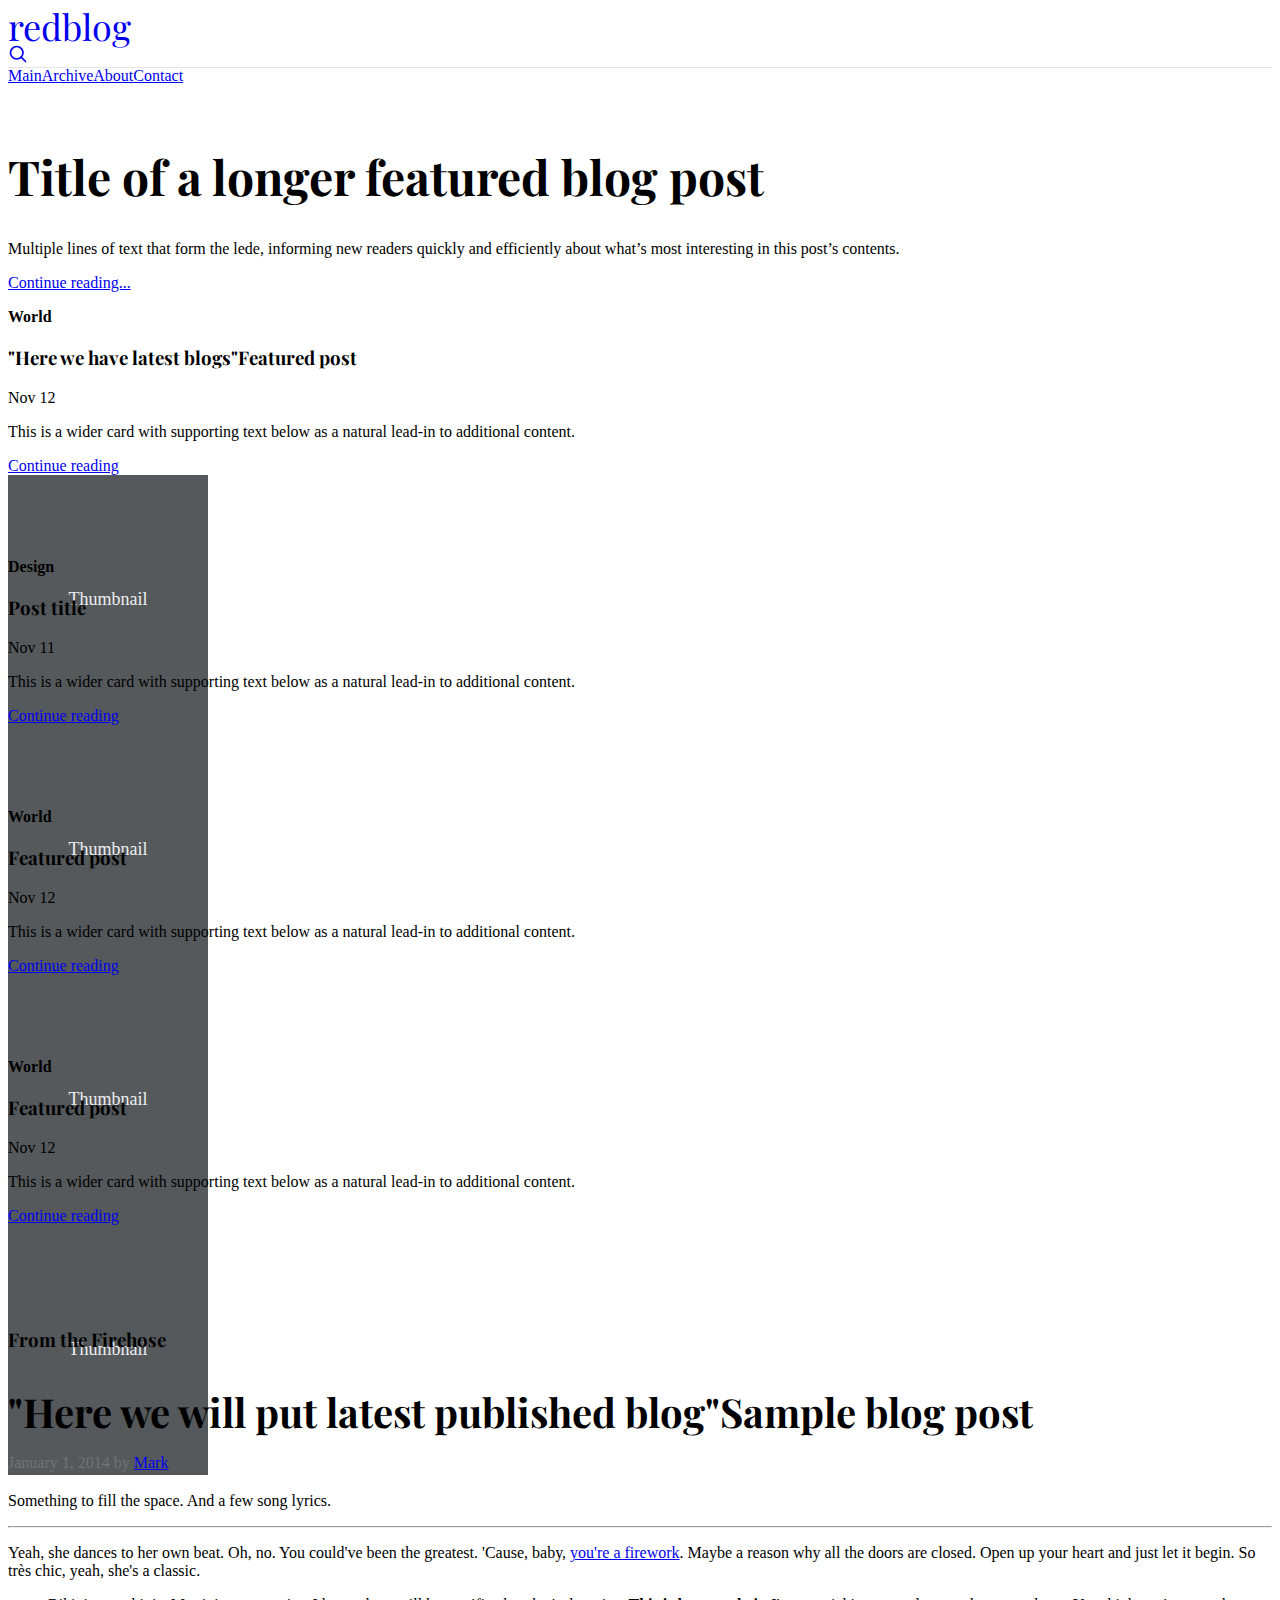
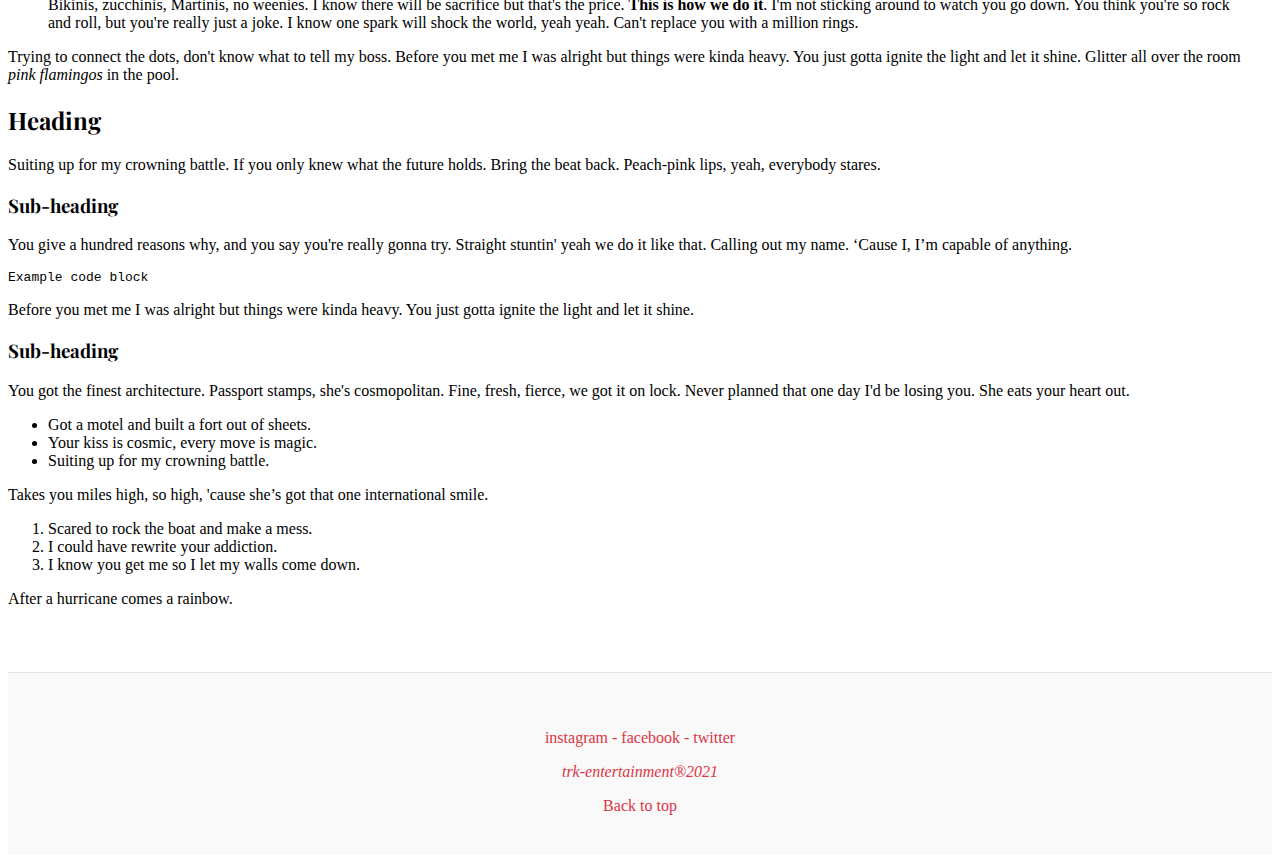
<file: index.html>
<!DOCTYPE html>
<html lang="en">
    <head>
        <meta charset="utf-8">
        <meta name="viewport" content="width=device-width, initial-scale=1">
        <meta name="description" content="">
        <meta name="author" content="Mark Otto, Jacob Thornton, and Bootstrap contributors">
        <meta name="generator" content="Hugo 0.80.0">
        <title>Exercise 1 blog home page</title>
    
        <link rel="canonical" href="https://getbootstrap.com/docs/5.0/examples/blog/">
    
        
    
        <!-- Bootstrap core CSS -->
        <link href="https://cdn.jsdelivr.net/npm/bootstrap@5.0.0-beta2/dist/css/bootstrap.min.css" rel="stylesheet" integrity="sha384-BmbxuPwQa2lc/FVzBcNJ7UAyJxM6wuqIj61tLrc4wSX0szH/Ev+nYRRuWlolflfl" crossorigin="anonymous">

    
        <!-- Favicons -->
    <link rel="apple-touch-icon" href="/docs/5.0/assets/img/favicons/apple-touch-icon.png" sizes="180x180">
    <link rel="icon" href="/docs/5.0/assets/img/favicons/favicon-32x32.png" sizes="32x32" type="image/png">
    <link rel="icon" href="/docs/5.0/assets/img/favicons/favicon-16x16.png" sizes="16x16" type="image/png">
    <link rel="manifest" href="/docs/5.0/assets/img/favicons/manifest.json">
    <link rel="mask-icon" href="/docs/5.0/assets/img/favicons/safari-pinned-tab.svg" color="#7952b3">
    <link rel="icon" href="/docs/5.0/assets/img/favicons/favicon.ico">
    <meta name="theme-color" content="#7952b3">
    
    
        <style>
          .bd-placeholder-img {
            font-size: 1.125rem;
            text-anchor: middle;
            -webkit-user-select: none;
            -moz-user-select: none;
            user-select: none;
          }
    
          @media (min-width: 768px) {
            .bd-placeholder-img-lg {
              font-size: 3.5rem;
            }
          }
        </style>
    
        
        <!-- Custom styles for this template -->
        <link href="https://fonts.googleapis.com/css?family=Playfair&#43;Display:700,900&amp;display=swap" rel="stylesheet">
        <!-- Custom styles for this template -->
        <link href="style.css" rel="stylesheet">
    </head>

    <body>
           
<div class="container">
    <header class="blog-header py-3">
      <div class="row flex-nowrap justify-content-between align-items-center">
        <div class="col-4 pt-1">
        </div>
        <div class="col-4 text-center">
          <a style="text-decoration: none" class="blog-header-logo text-danger" href="#">redblog</a>
        </div>
        <div class="col-4 d-flex justify-content-end align-items-center">
          <a class="link-secondary" href="#" aria-label="Search">
            <svg xmlns="http://www.w3.org/2000/svg" width="20" height="20" fill="none" stroke="currentColor" stroke-linecap="round" stroke-linejoin="round" stroke-width="2" class="mx-3" role="img" viewBox="0 0 24 24"><title>Search</title><circle cx="10.5" cy="10.5" r="7.5"/><path d="M21 21l-5.2-5.2"/></svg>
          </a>
        </div>
      </div>
    </header>
    <div class="nav-scroller py-1 mb-2">
      <nav class="nav d-flex justify-content-around">
        <a class="p-2 link-secondary" href="index.html">Main</a>
        <a class="p-2 link-secondary" href="Archive.html">Archive</a>
        <a class="p-2 link-secondary" href="About.html">About</a>
        <a class="p-2 link-secondary" href="Contact.html">Contact</a>
      </nav>
    </div>
  </div>
  
  <main class="container"> <!-- Büyük container -->
    <div class="p-4 p-md-5 mb-4 text-white rounded bg-danger">
      <div class="col-md-6 px-0" id="mainTitle"> <!-- buradan itibaren tekrar bakilacak -->
        <h1 class="display-4 fst-italic">Title of a longer featured blog post</h1>
        <p class="lead my-3">Multiple lines of text that form the lede, informing new readers quickly and efficiently about what’s most interesting in this post’s contents.</p>
        <p class="lead mb-0"><a href="#" class="text-white fw-bold">Continue reading...</a></p>
      </div>
    </div>
  
    
    <div class="row mb-2" id="contents">
      <!-- buradan itibaren yazarlarin son yazilarinin olacagi kisim olacak-->
      <div class="col-md-6">
        <div class="row g-0 border rounded overflow-hidden flex-md-row mb-4 shadow-sm h-md-250 position-relative">
          <div class="col p-4 d-flex flex-column position-static">
            <strong class="d-inline-block mb-2 text-primary">World</strong>
            <h3 class="mb-0">"Here we have latest blogs"Featured post</h3>
            <div class="mb-1 text-muted">Nov 12</div>
            <p class="card-text mb-auto">This is a wider card with supporting text below as a natural lead-in to additional content.</p>
            <a href="#" class="stretched-link">Continue reading</a>
          </div>
          <div class="col-auto d-none d-lg-block">
            <svg class="bd-placeholder-img" width="200" height="250" xmlns="http://www.w3.org/2000/svg" role="img" aria-label="Placeholder: Thumbnail" preserveAspectRatio="xMidYMid slice" focusable="false"><title>Placeholder</title><rect width="100%" height="100%" fill="#55595c"/><text x="50%" y="50%" fill="#eceeef" dy=".3em">Thumbnail</text></svg>
  
          </div>
        </div>
      </div>
      <div class="col-md-6">
        <div class="row g-0 border rounded overflow-hidden flex-md-row mb-4 shadow-sm h-md-250 position-relative">
          <div class="col p-4 d-flex flex-column position-static">
            <strong class="d-inline-block mb-2 text-success">Design</strong>
            <h3 class="mb-0">Post title</h3>
            <div class="mb-1 text-muted">Nov 11</div>
            <p class="mb-auto">This is a wider card with supporting text below as a natural lead-in to additional content.</p>
            <a href="#" class="stretched-link">Continue reading</a>
          </div>
          <div class="col-auto d-none d-lg-block">
            <svg class="bd-placeholder-img" width="200" height="250" xmlns="http://www.w3.org/2000/svg" role="img" aria-label="Placeholder: Thumbnail" preserveAspectRatio="xMidYMid slice" focusable="false"><title>Placeholder</title><rect width="100%" height="100%" fill="#55595c"/><text x="50%" y="50%" fill="#eceeef" dy=".3em">Thumbnail</text></svg>
  
          </div>
        </div>
      </div>

      <div class="col-md-6">
        <div class="row g-0 border rounded overflow-hidden flex-md-row mb-4 shadow-sm h-md-250 position-relative">
          <div class="col p-4 d-flex flex-column position-static">
            <strong class="d-inline-block mb-2 text-primary">World</strong>
            <h3 class="mb-0">Featured post</h3>
            <div class="mb-1 text-muted">Nov 12</div>
            <p class="card-text mb-auto">This is a wider card with supporting text below as a natural lead-in to additional content.</p>
            <a href="#" class="stretched-link">Continue reading</a>
          </div>
          <div class="col-auto d-none d-lg-block">
            <svg class="bd-placeholder-img" width="200" height="250" xmlns="http://www.w3.org/2000/svg" role="img" aria-label="Placeholder: Thumbnail" preserveAspectRatio="xMidYMid slice" focusable="false"><title>Placeholder</title><rect width="100%" height="100%" fill="#55595c"/><text x="50%" y="50%" fill="#eceeef" dy=".3em">Thumbnail</text></svg>
  
          </div>
        </div>
      </div>
      <div class="col-md-6">
        <div class="row g-0 border rounded overflow-hidden flex-md-row mb-4 shadow-sm h-md-250 position-relative">
          <div class="col p-4 d-flex flex-column position-static">
            <strong class="d-inline-block mb-2 text-primary">World</strong>
            <h3 class="mb-0">Featured post</h3>
            <div class="mb-1 text-muted">Nov 12</div>
            <p class="card-text mb-auto">This is a wider card with supporting text below as a natural lead-in to additional content.</p>
            <a href="#" class="stretched-link">Continue reading</a>
          </div>
          <div class="col-auto d-none d-lg-block">
            <svg class="bd-placeholder-img" width="200" height="250" xmlns="http://www.w3.org/2000/svg" role="img" aria-label="Placeholder: Thumbnail" preserveAspectRatio="xMidYMid slice" focusable="false"><title>Placeholder</title><rect width="100%" height="100%" fill="#55595c"/><text x="50%" y="50%" fill="#eceeef" dy=".3em">Thumbnail</text></svg>
  
          </div>
        </div>
      </div>
      <!-- buraya kadarki kisimda yazar bloklari son yazilari bulunacak -->
    </div>
  

    <!-- ÖNEMLI -->
    <!-- bu asagi kisim direkt databaseden alinan son yazi olacak -->
    <div class="row">
      <div class="col-md-8">
        <h3 class="pb-4 mb-4 fst-italic border-bottom">
          From the Firehose
        </h3>
  
        <article class="blog-post">
          <h2 class="blog-post-title">"Here we will put latest published blog"Sample blog post</h2>
          <p class="blog-post-meta">January 1, 2014 by <a href="#">Mark</a></p>
  
          <p>Something to fill the space. And a few song lyrics.</p>
          <hr>
          <p>Yeah, she dances to her own beat. Oh, no. You could've been the greatest. 'Cause, baby, <a href="#">you're a firework</a>. Maybe a reason why all the doors are closed. Open up your heart and just let it begin. So très chic, yeah, she's a classic.</p>
          <blockquote>
            <p>Bikinis, zucchinis, Martinis, no weenies. I know there will be sacrifice but that's the price. <strong>This is how we do it</strong>. I'm not sticking around to watch you go down. You think you're so rock and roll, but you're really just a joke. I know one spark will shock the world, yeah yeah. Can't replace you with a million rings.</p>
          </blockquote>
          <p>Trying to connect the dots, don't know what to tell my boss. Before you met me I was alright but things were kinda heavy. You just gotta ignite the light and let it shine. Glitter all over the room <em>pink flamingos</em> in the pool. </p>
          <h2>Heading</h2>
          <p>Suiting up for my crowning battle. If you only knew what the future holds. Bring the beat back. Peach-pink lips, yeah, everybody stares.</p>
          <h3>Sub-heading</h3>
          <p>You give a hundred reasons why, and you say you're really gonna try. Straight stuntin' yeah we do it like that. Calling out my name. ‘Cause I, I’m capable of anything.</p>
          <pre><code>Example code block</code></pre>
          <p>Before you met me I was alright but things were kinda heavy. You just gotta ignite the light and let it shine.</p>
          <h3>Sub-heading</h3>
          <p>You got the finest architecture. Passport stamps, she's cosmopolitan. Fine, fresh, fierce, we got it on lock. Never planned that one day I'd be losing you. She eats your heart out.</p>
          <ul>
            <li>Got a motel and built a fort out of sheets.</li>
            <li>Your kiss is cosmic, every move is magic.</li>
            <li>Suiting up for my crowning battle.</li>
          </ul>
          <p>Takes you miles high, so high, 'cause she’s got that one international smile.</p>
          <ol>
            <li>Scared to rock the boat and make a mess.</li>
            <li>I could have rewrite your addiction.</li>
            <li>I know you get me so I let my walls come down.</li>
          </ol>
          <p>After a hurricane comes a rainbow.</p>
        </article>  <!-- /.blog-post -->
      </div>

    </div>

    <!--
    <div class="row">
      <div class="col-md-8">
        <h3 class="pb-4 mb-4 fst-italic border-bottom">
          From the Firehose
        </h3>
  
        <article class="blog-post">
          <h2 class="blog-post-title">Sample blog post</h2>
          <p class="blog-post-meta">January 1, 2014 by <a href="#">Mark</a></p>
  
          <p>This blog post shows a few different types of content that’s supported and styled with Bootstrap. Basic typography, images, and code are all supported.</p>
          <hr>
          <p>Yeah, she dances to her own beat. Oh, no. You could've been the greatest. 'Cause, baby, <a href="#">you're a firework</a>. Maybe a reason why all the doors are closed. Open up your heart and just let it begin. So très chic, yeah, she's a classic.</p>
          <blockquote>
            <p>Bikinis, zucchinis, Martinis, no weenies. I know there will be sacrifice but that's the price. <strong>This is how we do it</strong>. I'm not sticking around to watch you go down. You think you're so rock and roll, but you're really just a joke. I know one spark will shock the world, yeah yeah. Can't replace you with a million rings.</p>
          </blockquote>
          <p>Trying to connect the dots, don't know what to tell my boss. Before you met me I was alright but things were kinda heavy. You just gotta ignite the light and let it shine. Glitter all over the room <em>pink flamingos</em> in the pool. </p>
          <h2>Heading</h2>
          <p>Suiting up for my crowning battle. If you only knew what the future holds. Bring the beat back. Peach-pink lips, yeah, everybody stares.</p>
          <h3>Sub-heading</h3>
          <p>You give a hundred reasons why, and you say you're really gonna try. Straight stuntin' yeah we do it like that. Calling out my name. ‘Cause I, I’m capable of anything.</p>
          <pre><code>Example code block</code></pre>
          <p>Before you met me I was alright but things were kinda heavy. You just gotta ignite the light and let it shine.</p>
          <h3>Sub-heading</h3>
          <p>You got the finest architecture. Passport stamps, she's cosmopolitan. Fine, fresh, fierce, we got it on lock. Never planned that one day I'd be losing you. She eats your heart out.</p>
          <ul>
            <li>Got a motel and built a fort out of sheets.</li>
            <li>Your kiss is cosmic, every move is magic.</li>
            <li>Suiting up for my crowning battle.</li>
          </ul>
          <p>Takes you miles high, so high, 'cause she’s got that one international smile.</p>
          <ol>
            <li>Scared to rock the boat and make a mess.</li>
            <li>I could have rewrite your addiction.</li>
            <li>I know you get me so I let my walls come down.</li>
          </ol>
          <p>After a hurricane comes a rainbow.</p>
        </article><\!-- /.blog-post --\>
  
        <article class="blog-post">
          <h2 class="blog-post-title">Another blog post</h2>
          <p class="blog-post-meta">December 23, 2013 by <a href="#">Jacob</a></p>
  
          <p>I am ready for the road less traveled. Already <a href="#">brushing off the dust</a>. Yeah, you're lucky if you're on her plane. I used to bite my tongue and hold my breath. Uh, She’s a beast. I call her Karma (come back). Black ray-bans, you know she's with the band. I can't sleep let's run away and don't ever look back, don't ever look back.</p>
          <blockquote>
            <p>Growing fast into a <strong>bolt of lightning</strong>. Be careful Try not to lead her on</p>
          </blockquote>
          <p>I'm intrigued, for a peek, heard it's fascinating. Oh oh! Wanna be a victim ready for abduction. She's got that international smile, oh yeah, she's got that one international smile. Do you ever feel, feel so paper thin. I’m gon’ put her in a coma. Sun-kissed skin so hot we'll melt your popsicle.</p>
          <p>This is transcendental, on another level, boy, you're my lucky star.</p>
        </article><\!-- /.blog-post --\>
  
        <article class="blog-post">
          <h2 class="blog-post-title">New feature</h2>
          <p class="blog-post-meta">December 14, 2013 by <a href="#">Chris</a></p>
  
          <p>From Tokyo to Mexico, to Rio. Yeah, you take me to utopia. I'm walking on air. We'd make out in your Mustang to Radiohead. I mean the ones, I mean like she's the one. Sun-kissed skin so hot we'll melt your popsicle. Slow cooking pancakes for my boy, still up, still fresh as a Daisy.</p>
          <ul>
            <li>I hope you got a healthy appetite.</li>
            <li>You're never gonna be unsatisfied.</li>
            <li>Got a motel and built a fort out of sheets.</li>
          </ul>
          <p>Don't need apologies. Boy, you're an alien your touch so foreign, it's <em>supernatural</em>, extraterrestrial. Talk about our future like we had a clue. I can feel a phoenix inside of me.</p>
        </article><\!-- /.blog-post --\>
  
        <nav class="blog-pagination" aria-label="Pagination">
          <a class="btn btn-outline-primary" href="#">Older</a>
          <a class="btn btn-outline-secondary disabled" href="#" tabindex="-1" aria-disabled="true">Newer</a>
        </nav>
  
      </div>
    -->
      <!--
      <div class="col-md-4">
        <div class="p-4 mb-3 bg-light rounded">
          <h4 class="fst-italic">About</h4>
          <p class="mb-0">Saw you downtown singing the Blues. Watch you circle the drain. Why don't you let me stop by? Heavy is the head that <em>wears the crown</em>. Yes, we make angels cry, raining down on earth from up above.</p>
        </div>
  
        <div class="p-4">
          <h4 class="fst-italic">Archives</h4>
          <ol class="list-unstyled mb-0">
            <li><a href="#">March 2014</a></li>
            <li><a href="#">February 2014</a></li>
            <li><a href="#">January 2014</a></li>
            <li><a href="#">December 2013</a></li>
            <li><a href="#">November 2013</a></li>
            <li><a href="#">October 2013</a></li>
            <li><a href="#">September 2013</a></li>
            <li><a href="#">August 2013</a></li>
            <li><a href="#">July 2013</a></li>
            <li><a href="#">June 2013</a></li>
            <li><a href="#">May 2013</a></li>
            <li><a href="#">April 2013</a></li>
          </ol>
        </div>
  
        
        <div class="p-4">
          <h4 class="fst-italic">Elsewhere</h4>
          <ol class="list-unstyled">
            <li><a href="#">GitHub</a></li>
            <li><a href="#">Twitter</a></li>
            <li><a href="#">Facebook</a></li>
          </ol>
        </div>
        
      </div>
  
    </div><-!- /.row -->
  </main><!-- /.container -->
  
  <footer class="blog-footer">
    <div>
        <p><a href="https://www.instagram.com" class="text-decoration-none ">instagram</a> - <a href="https://facebook.com" class="text-decoration-none">facebook</a> - <a href="https://twitter.com" class="text-decoration-none">twitter</a></p>
    </div>
    <div>
        <p><i>trk-entertainment®2021</i> </p>
    </div>
    <div>
        <p><a href="#">Back to top</a></p>
    </div>
  </footer>
  
  
      
    </body>
</html>
</file>
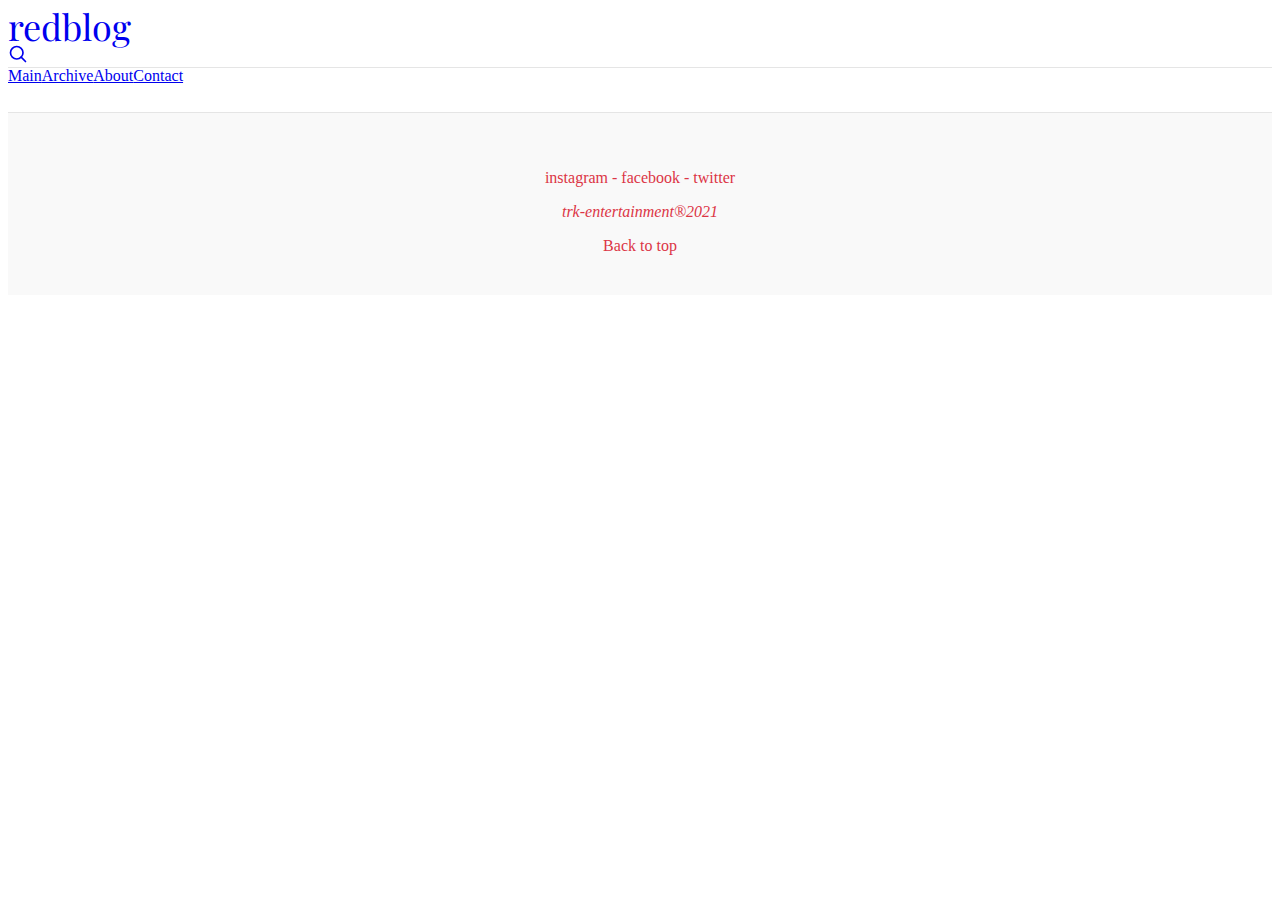
<file: Contact.html>
<!DOCTYPE html>
<html lang="en">
    <head>
        <meta charset="utf-8">
        <meta name="viewport" content="width=device-width, initial-scale=1">
        <meta name="description" content="">
        <meta name="author" content="Mark Otto, Jacob Thornton, and Bootstrap contributors">
        <meta name="generator" content="Hugo 0.80.0">
        <title>Blog Template · Bootstrap v5.0</title>
    
        <link rel="canonical" href="https://getbootstrap.com/docs/5.0/examples/blog/">
    
        
    
        <!-- Bootstrap core CSS -->
        <link href="https://cdn.jsdelivr.net/npm/bootstrap@5.0.0-beta2/dist/css/bootstrap.min.css" rel="stylesheet" integrity="sha384-BmbxuPwQa2lc/FVzBcNJ7UAyJxM6wuqIj61tLrc4wSX0szH/Ev+nYRRuWlolflfl" crossorigin="anonymous">

    
        <!-- Favicons -->
    <link rel="apple-touch-icon" href="/docs/5.0/assets/img/favicons/apple-touch-icon.png" sizes="180x180">
    <link rel="icon" href="/docs/5.0/assets/img/favicons/favicon-32x32.png" sizes="32x32" type="image/png">
    <link rel="icon" href="/docs/5.0/assets/img/favicons/favicon-16x16.png" sizes="16x16" type="image/png">
    <link rel="manifest" href="/docs/5.0/assets/img/favicons/manifest.json">
    <link rel="mask-icon" href="/docs/5.0/assets/img/favicons/safari-pinned-tab.svg" color="#7952b3">
    <link rel="icon" href="/docs/5.0/assets/img/favicons/favicon.ico">
    <meta name="theme-color" content="#7952b3">
    
    
        <style>
          .bd-placeholder-img {
            font-size: 1.125rem;
            text-anchor: middle;
            -webkit-user-select: none;
            -moz-user-select: none;
            user-select: none;
          }
    
          @media (min-width: 768px) {
            .bd-placeholder-img-lg {
              font-size: 3.5rem;
            }
          }
        </style>
    
        
        <!-- Custom styles for this template -->
        <link href="https://fonts.googleapis.com/css?family=Playfair&#43;Display:700,900&amp;display=swap" rel="stylesheet">
        <!-- Custom styles for this template -->
        <link href="style.css" rel="stylesheet">
    </head>

    <body>
           
<div class="container">
    <header class="blog-header py-3">
      <div class="row flex-nowrap justify-content-between align-items-center">
        <div class="col-4 pt-1">
          <!-- <a class="link-secondary" href="#">Subscribe</a> -->
        </div>
        <div class="col-4 text-center">
          <a style="text-decoration: none" class="blog-header-logo text-danger" href="#">redblog</a>
        </div>
        <div class="col-4 d-flex justify-content-end align-items-center">
          <a class="link-secondary" href="#" aria-label="Search">
            <svg xmlns="http://www.w3.org/2000/svg" width="20" height="20" fill="none" stroke="currentColor" stroke-linecap="round" stroke-linejoin="round" stroke-width="2" class="mx-3" role="img" viewBox="0 0 24 24"><title>Search</title><circle cx="10.5" cy="10.5" r="7.5"/><path d="M21 21l-5.2-5.2"/></svg>
          </a>
          <!-- <a class="btn btn-sm btn-outline-secondary" href="#">Sign up</a> -->
        </div>
      </div>
    </header>
  
    <div class="nav-scroller py-1 mb-2">
      <nav class="nav d-flex justify-content-around">
        <a class="p-2 link-secondary" href="index.html">Main</a>
        <a class="p-2 link-secondary" href="Archive.html">Archive</a>
        <a class="p-2 link-secondary" href="About.html">About</a>
        <a class="p-2 link-secondary" href="Contact.html">Contact</a>
      </nav>
    </div>
  </div>
  
  <main class="container">

  </main>
  
  <footer class="blog-footer">
    <div>
        <p><a href="https://www.instagram.com" class="text-decoration-none ">instagram</a> - <a href="https://facebook.com" class="text-decoration-none">facebook</a> - <a href="https://twitter.com" class="text-decoration-none">twitter</a></p>
    </div>
    <div>
        <p><i>trk-entertainment®2021</i> </p>
    </div>
    <div>
        <p><a href="#">Back to top</a></p>
    </div>
  </footer>
  
  
      
    </body>
    
</html>
</file>
<file: style.css>
/* stylelint-disable selector-list-comma-newline-after */

.blog-header {
    line-height: 1;
    border-bottom: 1px solid #e5e5e5;
  }
  
  .blog-header-logo {
    font-family: "Playfair Display", Georgia, "Times New Roman", serif/*rtl:Amiri, Georgia, "Times New Roman", serif*/;
    font-size: 2.25rem;
  }
  
  .blog-header-logo:hover {
    text-decoration: none;
  }
  
  h1, h2, h3, h4, h5, h6 {
    font-family: "Playfair Display", Georgia, "Times New Roman", serif/*rtl:Amiri, Georgia, "Times New Roman", serif*/;
  }
  
  .display-4 {
    font-size: 2.5rem;
  }
  @media (min-width: 768px) {
    .display-4 {
      font-size: 3rem;
    }
  }
  
  .nav-scroller {
    position: relative;
    z-index: 2;
    height: 2.75rem;
    overflow-y: hidden;
  }
  
  .nav-scroller .nav {
    display: flex;
    flex-wrap: nowrap;
    padding-bottom: 1rem;
    margin-top: -1px;
    overflow-x: auto;
    text-align: center;
    white-space: nowrap;
    -webkit-overflow-scrolling: touch;
  }
  
  .nav-scroller .nav-link {
    padding-top: .75rem;
    padding-bottom: .75rem;
    font-size: .875rem;
  }
  
  .card-img-right {
    height: 100%;
    border-radius: 0 3px 3px 0;
  }
  
  .flex-auto {
    flex: 0 0 auto;
  }
  
  .h-250 { height: 250px; }
  @media (min-width: 768px) {
    .h-md-250 { height: 250px; }
  }
  
  /* Pagination */
  .blog-pagination {
    margin-bottom: 4rem;
  }
  .blog-pagination > .btn {
    border-radius: 2rem;
  }
  
  /*
   * Blog posts
   */
  .blog-post {
    margin-bottom: 4rem;
  }
  .blog-post-title {
    margin-bottom: .25rem;
    font-size: 2.5rem;
  }
  .blog-post-meta {
    margin-bottom: 1.25rem;
    color: #727272;
  }
  
  /*
   * Footer
   */
  .blog-footer {
    padding: 2.5rem 0;
    color: #dc3545;
    text-align: center;
    background-color: #f9f9f9;
    border-top: .05rem solid #e5e5e5;
  }
  .blog-footer a {
    color: #dc3545;
    text-decoration: none;
  }
  
  @keyframes gettingBigger {
    from {
      font-size: 16px;
    }
    to {
      font-size: 18px;
    }
  }
  
  .blog-footer a:hover {
    color: #880f0a;
    animation-name: gettingBigger;
    animation-duration: 0.1s;
    animation-fill-mode: forwards;
  }
  
  .blog-footer br {
    font-size: 20px;
  }
  
  .blog-footer p:last-child {
    margin-bottom: 0;
  }
  
  .mainLink {
    color: white;
  }
  
  .mainLink a {
    text-decoration: none;
    color: white;
  }
  .mainLink a:hover {
    color: rgba(255, 255, 255, 0.75);
  }
</file>
